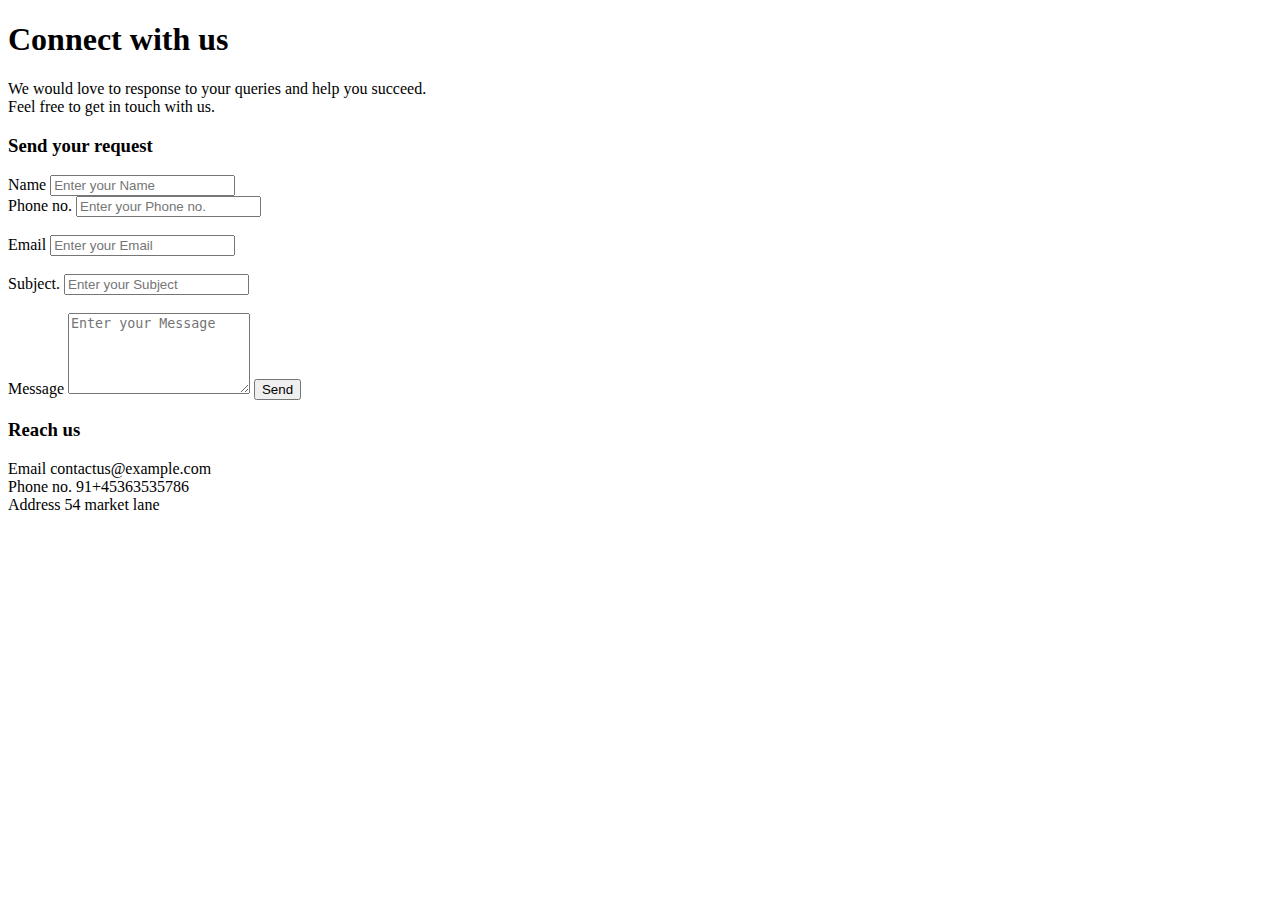
<file: index32.html>
<!DOCTYPE html>
<html lang="en">
<head>
    <meta charset="utf-8">
    <title> Contact us </title>
    <link rel="stylesheet" href="F:/Mordern website/css/stlyes.css">
    <link rel="preconnect" href="https://fonts.gstatic.com">
    <link href="https://fonts.googleapis.com/css2?family=Big+Shoulders+Stencil+Text&display=swap" rel="stylesheet">
  </head>
  <body>
      <div class="container">
        <h1>Connect with us</h1>
        <p>We would love to response to your queries and help you succeed.<br>Feel free to get in touch with us.</p>
    <div class="Contact-box">
      <div class="Contact-left">
          <h3> Send your request </h3>
          <form class="Contactform" action="F:/Mordern website/php/contact.php">

          <div class="input-row">
            <div class="input-group">
             <label>Name</label>
             <input type="text" placeholder="Enter your Name"> </div>
          </div>
           <div class="input-group">
          <label>Phone no.</label>
          <input type="text" placeholder="Enter your Phone no."> </div>

  <br>        <div class="input-row">
             <div class="input-group">
              <label>Email</label>
              <input type="text" placeholder="Enter your Email"> </div>
  <br>        </div>
          <div class="input-group">
           <label>Subject.</label>
           <input type="text" placeholder="Enter your Subject"> </div>

  <br>    <label>Message</label>
    <textarea rows="5" placeholder="Enter your Message"></textarea>

    <button type="submit">Send</button>
   </form>
        </div>
      <div class="Contact-right">
          <h3> Reach us </h3

     <table>
       <tr>
           <td>Email</td>
           <td>contactus@example.com</td>
      </tr>

  <br> <tr>
          <td>Phone no.</td>
          <td>91+45363535786</td>
     </tr>

  <br>   <tr>
         <td>Address</td>
         <td>54 market lane</td>
    </tr>


      </div>
      </div>



</body>
</html>
</file>
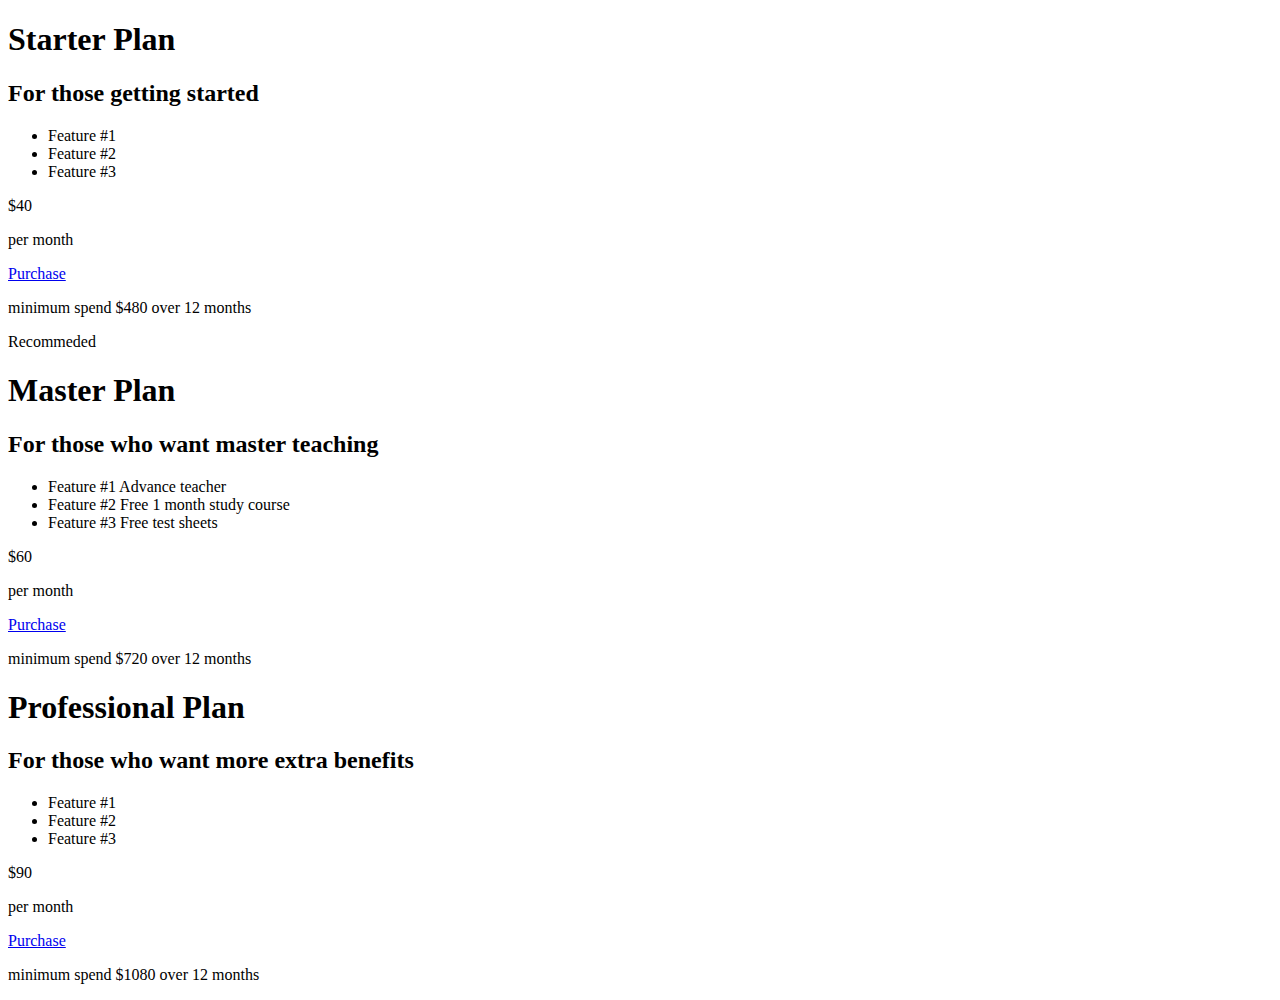
<file: Membership2.html>
<!DOCTYPE html>
  <head>
    <meta charset="utf-8">
    <title>Membership</title>
    <meta name="viewport" content="width=device-width, initial-scale=1.0">
    <meta charset="utf-8">
    <link rel="shortcut icon" href="/assets/favicon.ico">
    <link rel="stylesheet" href="F:/Mordern website/css/Membership.css">
  </head>

  <body>
    <div class="pricing-plan-container">

  <section class="pricing-plan">
    <div class="pricing-plan__header">
      <h1 class="pricing-plan__title">Starter Plan</h1>
      <h2 class="pricing-plan__summary">For those getting started</h2>
    </div>
    <div class="pricing-plan__description">
      <ul class="pricing-plan__list">
        <li class="pricing-plan__feature">Feature #1</li>
        <li class="pricing-plan__feature">Feature #2</li>
        <li class="pricing-plan__feature">Feature #3</li>
      </ul>
    </div>
    <div class="pricing-plan__actions">
      <p class="pricing-plan__cost">$40</p>
      <p class="pricing-plan__text">per month</p>
      <a href="./" class="pricing-plan__button">Purchase</a>
      <p class="pricing-plan__text">minimum spend $480 over 12 months</p>
    </div>
  </section>
  <section class="pricing-plan pricing-plan--highlighted">
    <div class="pricing-plan__special-text">Recommeded</div>
    <div class="pricing-plan__header">
      <h1 class="pricing-plan__title">Master Plan</h1>
      <h2 class="pricing-plan__summary">For those who want master teaching</h2>
    </div>
    <div class="pricing-plan__description">
      <ul class="pricing-plan__list">
        <li class="pricing-plan__feature">Feature #1 Advance teacher</li>
        <li class="pricing-plan__feature">Feature #2 Free 1 month study course</li>
        <li class="pricing-plan__feature">Feature #3 Free test sheets</li>
      </ul>
    </div>
    <div class="pricing-plan__actions">
      <p class="pricing-plan__cost">$60</p>
      <p class="pricing-plan__text">per month</p>
      <a href="./" class="pricing-plan__button">Purchase</a>
      <p class="pricing-plan__text">minimum spend $720 over 12 months</p>
    </div>
  </section>
  <section class="pricing-plan">
    <div class="pricing-plan__header">
      <h1 class="pricing-plan__title">Professional Plan</h1>
      <h2 class="pricing-plan__summary">For those who want more extra benefits</h2>
    </div>
    <div class="pricing-plan__description">
      <ul class="pricing-plan__list">
        <li class="pricing-plan__feature">Feature #1</li>
        <li class="pricing-plan__feature">Feature #2</li>
        <li class="pricing-plan__feature">Feature #3</li>
      </ul>
    </div>
    <div class="pricing-plan__actions">
      <p class="pricing-plan__cost">$90</p>
      <p class="pricing-plan__text">per month</p>
      <a href="./" class="pricing-plan__button">Purchase</a>
      <p class="pricing-plan__text">minimum spend $1080 over 12 months</p>
  </div>
  </section>
  </div>
  </body>
</html>
</file>
